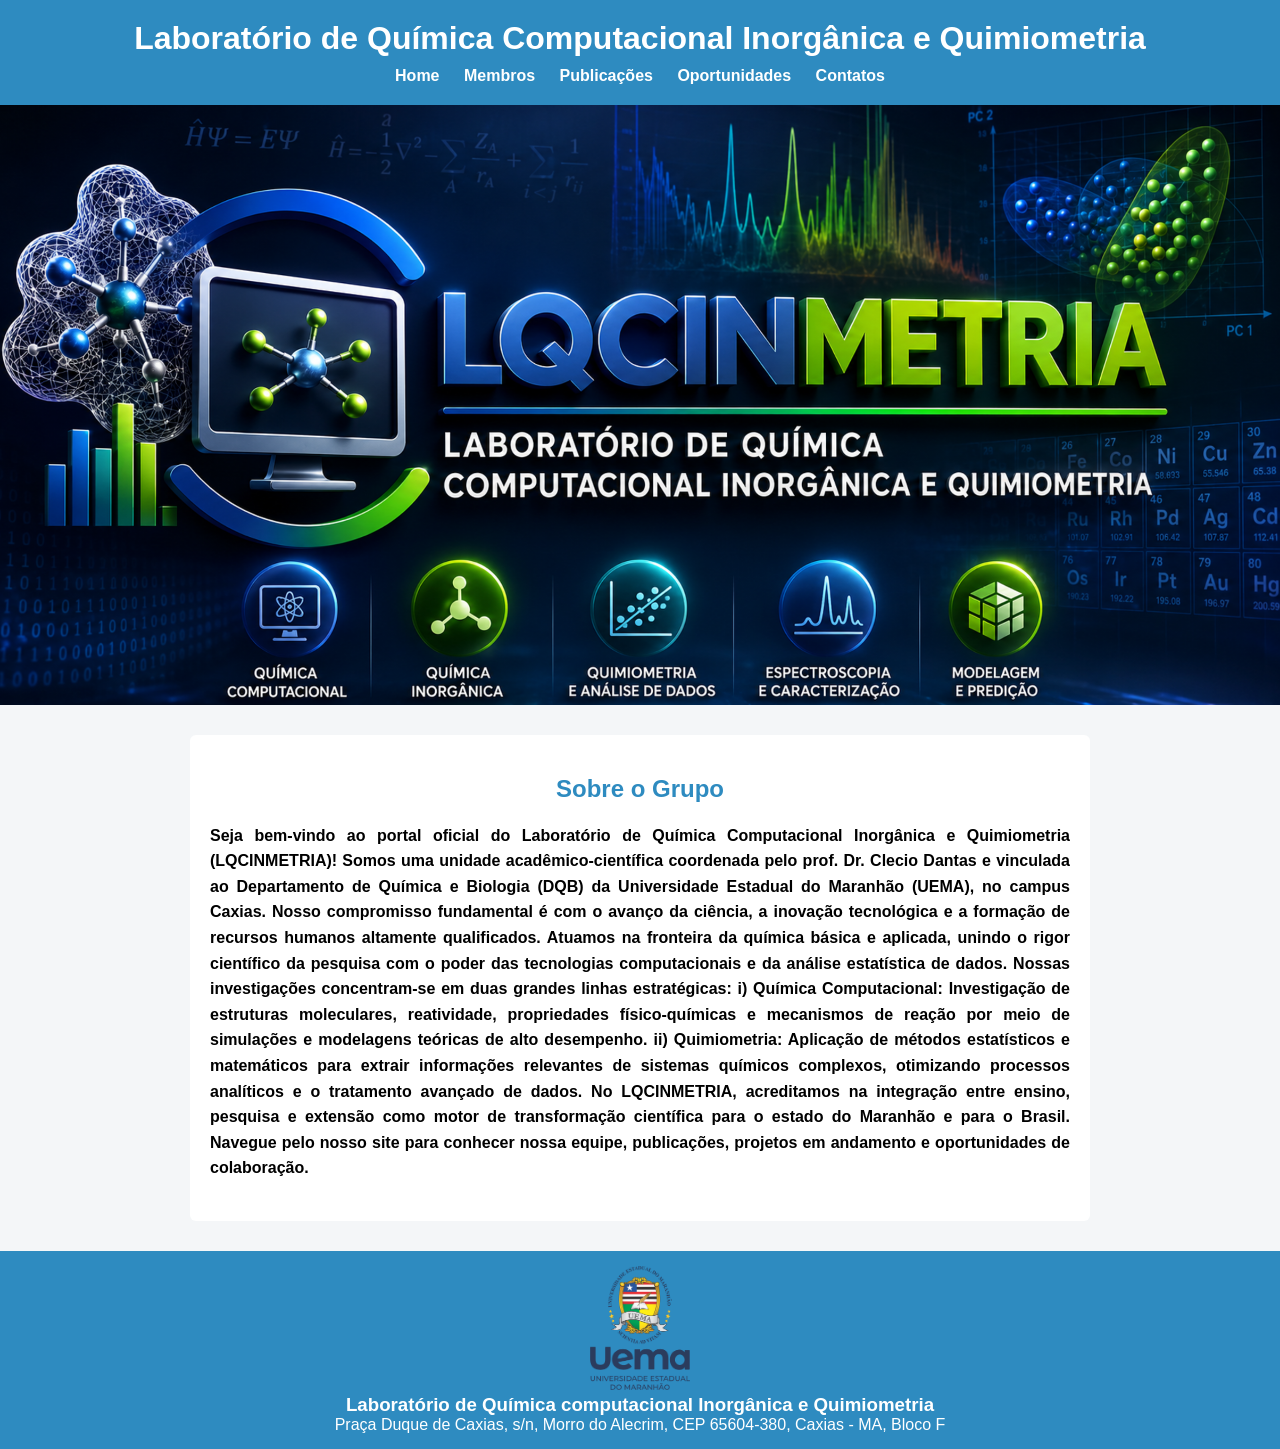
<file: index.html>
<!DOCTYPE html>
<html lang="pt-br">

<head>
    <meta charset="UTF-8">
    <meta name="viewport" content="width=device-width, initial-scale=1.0">
    <title>LQCINMETRIA - Laboratório de Química Computacional Inorgânica e Quimiometria</title>
    <link rel="stylesheet" href="style.css">
</head>

<body>
    <header class="cabecalho">
        <h1>Laboratório de Química Computacional Inorgânica e Quimiometria</h1>
        <nav>
            <ul>
                <li><a href = "#">Home</a></li>
                <li><a href = "#">Membros</a></li>
                <li><a href = "#">Publicações</a></li>
                <li><a href = "#">Oportunidades</a></li>
                <li><a href = "#">Contatos</a></li>
            </ul>
        </nav>
    </header>
    
    <section class="banner">
        <img src="Logo2_LQCINMETRIA.png" alt="Laboratório de Química Computacional">
    </section>
    
    <main>
        <section class="Sobre">
            <h2> Sobre o Grupo </h2>
            <p> Seja bem-vindo ao portal oficial do Laboratório de Química Computacional Inorgânica e Quimiometria (LQCINMETRIA)! Somos uma unidade acadêmico-científica coordenada pelo prof. Dr. Clecio Dantas e vinculada ao Departamento de Química e Biologia (DQB) da Universidade Estadual do Maranhão (UEMA), no campus Caxias. Nosso compromisso fundamental é com o avanço da ciência, a inovação tecnológica e a formação de recursos humanos altamente qualificados. Atuamos na fronteira da química básica e aplicada, unindo o rigor científico da pesquisa com o poder das tecnologias computacionais e da análise estatística de dados. Nossas investigações concentram-se em duas grandes linhas estratégicas: i) Química Computacional: Investigação de estruturas moleculares, reatividade, propriedades físico-químicas e mecanismos de reação por meio de simulações e modelagens teóricas de alto desempenho. ii) Quimiometria: Aplicação de métodos estatísticos e matemáticos para extrair informações relevantes de sistemas químicos complexos, otimizando processos analíticos e o tratamento avançado de dados.
            No LQCINMETRIA, acreditamos na integração entre ensino, pesquisa e extensão como motor de transformação científica para o estado do Maranhão e para o Brasil. Navegue pelo nosso site para conhecer nossa equipe, publicações, projetos em andamento e oportunidades de colaboração.</p>

        </section>
    </main>
    <footer>
        <div>
            <img src="Brasao_UEMA_vertical.webp" alt="Brasão UEMA">
            <h3>Laboratório de Química computacional Inorgânica e Quimiometria</h3>
            <p>Praça Duque de Caxias, s/n, Morro do Alecrim, CEP 65604-380, Caxias - MA, Bloco F</p> 
        </div>
    </footer> 
</body>
</html>
</file>
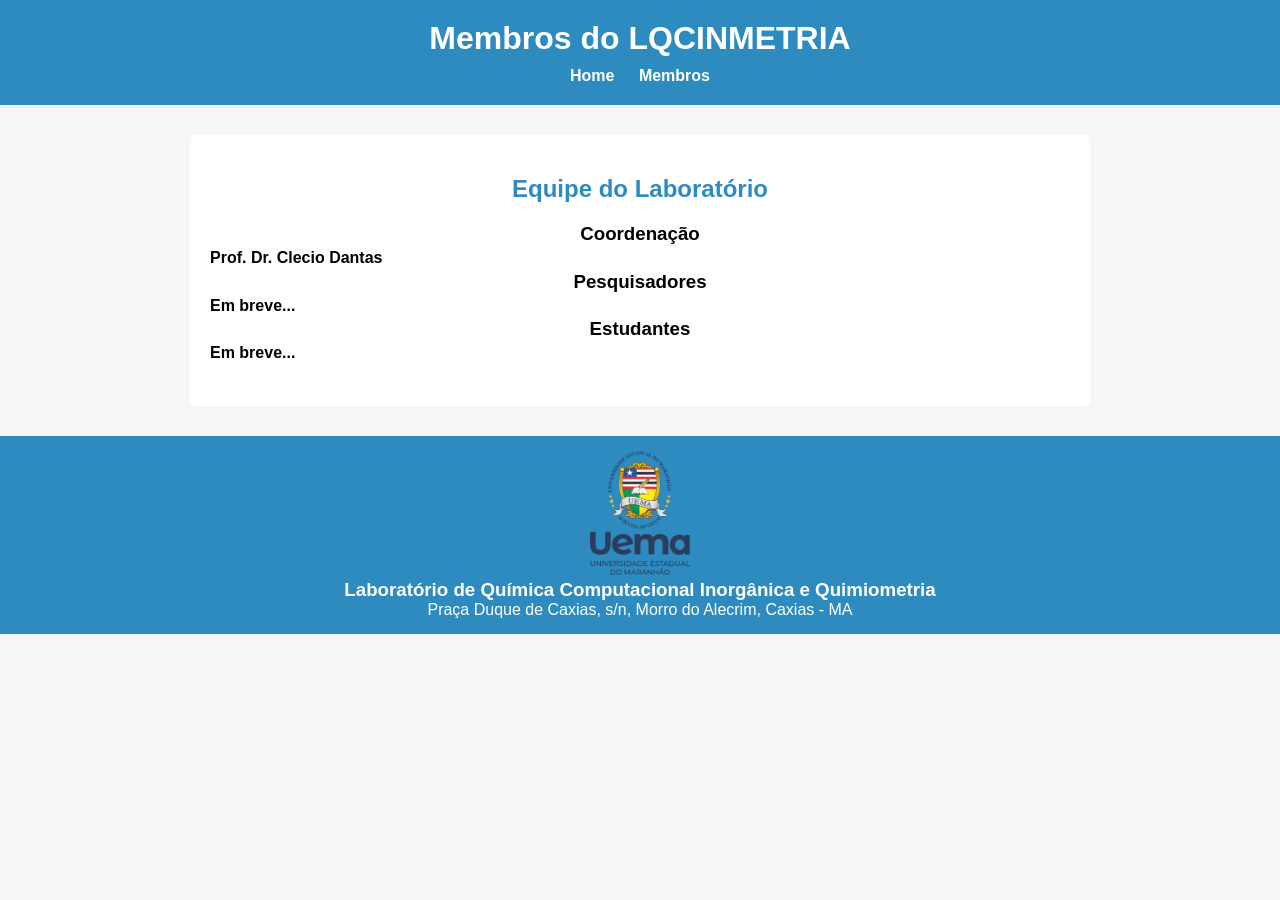
<file: membros.html>
<!DOCTYPE html>
<html lang="pt-br">

<head>
    <meta charset="UTF-8">
    <meta name="viewport" content="width=device-width, initial-scale=1.0">
    <title>Membros - LQCINMETRIA</title>
    <link rel="stylesheet" href="style.css">
</head>

<body>

    <header class="cabecalho">
        <h1>Membros do LQCINMETRIA</h1>

        <nav>
            <ul>
                <li><a href="index.html">Home</a></li>
                <li><a href="membros.html">Membros</a></li>
            </ul>
        </nav>
    </header>

    <main>
        <section class="Sobre">
            <h2>Equipe do Laboratório</h2>

            <h3>Coordenação</h3>
            <p>Prof. Dr. Clecio Dantas</p>

            <h3>Pesquisadores</h3>
            <p>Em breve...</p>

            <h3>Estudantes</h3>
            <p>Em breve...</p>

        </section>
    </main>

    <footer>
        <div>
            <img src="Brasao_UEMA_vertical.webp" alt="Brasão UEMA">
            <h3>Laboratório de Química Computacional Inorgânica e Quimiometria</h3>
            <p>Praça Duque de Caxias, s/n, Morro do Alecrim, Caxias - MA</p>
        </div>
    </footer>

</body>
</html>
</file>
<file: style.css>
/* :root define o elemento raiz do documento, usado aqui para declarar variáveis globais reaproveitáveis */
:root {
    /* Define a variável --azul com o tom hexadecimal #2E8BC0 (azul principal) */
    --azul: #2E8BC0;
    /* Define a variável --azul-claro com o tom #73C2FB */
    --azul-claro: #73C2FB;
    /* Define a variável --azul-hover-card com tom azul bem suave para fundos ao passar o mouse */
    --azul-hover-card: #EAF7FD;
    /* Define a variável --verde-whatsapp com a cor verde característica (#4CAF50) */
    --verde-whatsapp: #4CAF50;
    /* Define a variável --branco com a cor branca pura (#ffffff) */
    --branco: #ffffff;
    /* Define a variável --cinza com tom de cinza claro (#f4f6f8) para fundos secundários */
    --cinza: #f4f6f8;
    /* Define a variável --preto com tom azul-escuro/chumbo (#2C3E50) para textos e contrastes */
    --preto: #2C3E50;
}
/* Seletor universal (*) aplica as regras a absolutamente todos os elementos da página (reset CSS) */
* {
    /* Zera a margem externa padrão de todos os elementos */
    margin: 0;
    /* Zera o preenchimento/espaçamento interno padrão de todos os elementos */
    padding: 0;
    /* Faz com que largura (width) e altura (height) incluam padding e border no cálculo final */
    box-sizing: border-box;
}
/* Seletor de tag do corpo principal da página (body) */
body {
    /* Define a família tipográfica principal como Arial, com Helvetica e sans-serif como alternativas */
    font-family: Arial, Helvetica, sans-serif;
    /* Aplica a cor de fundo usando o valor da variável global --cinza */
    background: var(--cinza);
}
/* Seletor da classe .cabecalho (topo/header da página) */
.cabecalho {
    /* Define o fundo do cabeçalho com o azul principal da variável --azul */
    background: var(--azul);
    /* Define a cor dos textos internos como branca usando a variável --branco */
    color: var(--branco);
    /* Centraliza horizontalmente o alinhamento de texto e elementos inline */
    text-align: center;
    /* Adiciona 20px de espaçamento interno em todas as quatro direções */
    padding: 20px;
}
/* Seletor de listas (ul) filhas diretas ou descendentes da tag de navegação (nav) */
nav ul {
    /* Remove os marcadores/bolinhas padrão da lista */
    list-style: none;
    /* Adiciona um afastamento superior de 10px em relação ao elemento acima */
    margin-top: 10px;
}

/* Seletor de itens de lista (li) dentro da navegação (nav) */
nav li {
    /* Altera a exibição de bloco para inline, colocando os itens lado a lado na horizontal */
    display: inline;
    /* Define margem externa de 0 vertical (cima/baixo) e 10px horizontal (esquerda/direita) */
    margin: 0 10px;
}

/* Seletor de links (a) contidos na barra de navegação (nav) */
nav a {
    /* Define a cor do texto do link como branca pela variável --branco */
    color: var(--branco);
    /* Remove o sublinhado padrão dos links */
    text-decoration: none;
    /* Torna o peso da fonte em negrito */
    font-weight: bold;
}

/* Pseudo-classe :hover para quando o usuário passar o cursor sobre o link de navegação */
nav a:hover {
    /* Reduz a opacidade para 80%, criando um efeito visual sutil de destaque */
    opacity: 0.8;
}

/* Seletor da classe .banner (seção de destaque/banner principal) */
.banner {
    width: 100%;
}

.banner img {
    width: 100%;
    height: 100%;
    display: block;
}
.Sobre{
    /* Define a cor de fundo do bloco como branca através da variável --branco */
    background: var(--branco);
    /* Define 30px de margem em cima/baixo e centraliza o bloco horizontalmente com 'auto' */
    margin: 30px auto;
    /* Limita a largura máxima do bloco a 900px, tornando-o responsivo em telas menores */
    max-width: 900px;
    /* Centraliza os textos dentro da seção */
    text-align: center;
    /* Define preenchimento interno de 40px vertical e 20px horizontal */
    padding: 40px 20px;
    /* Arredonda os quatro cantos da caixa com um raio de 6px */
    border-radius: 6px;
}

.Sobre h2 {
    /* Define a cor do título com o azul da variável --azul */
    color: var(--azul);
    /* Adiciona margem externa de 20px abaixo do título para afastar o texto seguinte */
    margin-bottom: 20px;
}

/* Seletor de parágrafos (p) dentro de .secao */
.Sobre p {
    /* Define a altura da linha como 1.6 vezes o tamanho da fonte, melhorando a legibilidade */
    line-height: 1.6;
    font-weight: bold;
    text-align: justify;
}

/* Seletor de rodapé (tag footer).*/
footer {
    /* Define a cor de fundo do rodapé com o tom da variável --azul */
    background: var(--azul);
    /* Define a cor do texto do rodapé como branca pela variável --branco */
    color: var(--branco);
    /* Centraliza o texto horizontalmente */
    text-align: center;
    /* Adiciona 15px de preenchimento interno em todas as direções */
    padding: 15px;
    /* Adiciona 30px de margem externa superior para afastar do conteúdo acima */
    margin-top: 30px;
}

footer img {
    width: 100px;
    height: auto;
}
</file>
